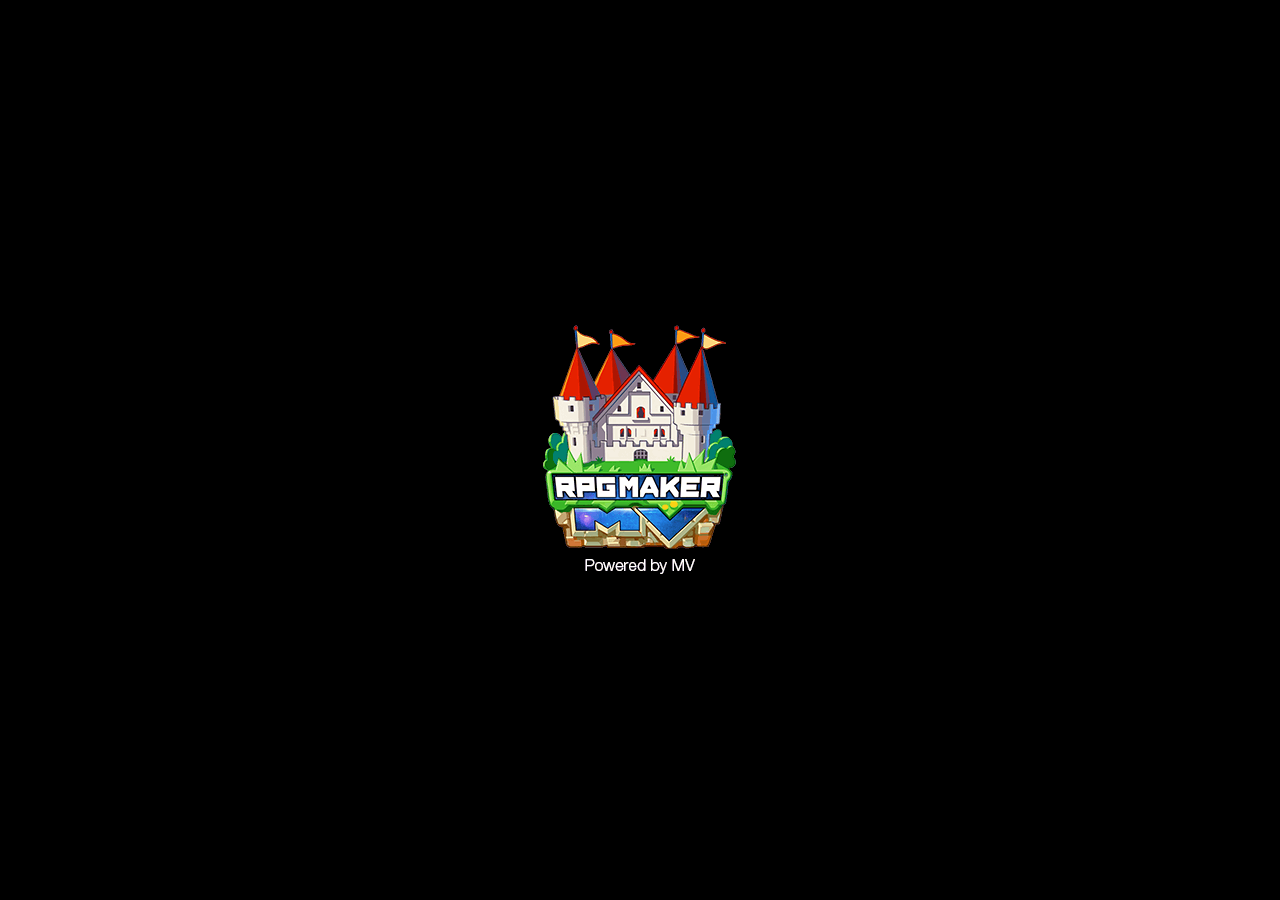
<file: index.html>
<!DOCTYPE html>
<html>
    <head>
        <meta charset="UTF-8">
        <meta name="apple-mobile-web-app-capable" content="yes">
        <meta name="apple-mobile-web-app-status-bar-style" content="black-translucent">
        <meta name="viewport" content="user-scalable=no">
        <link rel="icon" href="icon/icon.png" type="image/png">
        <link rel="apple-touch-icon" href="icon/icon.png">
        <link rel="stylesheet" type="text/css" href="fonts/gamefont.css">
        <title>Apocalyptic Purple</title>
    </head>
    <body style="background-color: black">
        <script type="text/javascript" src="js/libs/pixi.js"></script>
        <script type="text/javascript" src="js/libs/pixi-tilemap.js"></script>
        <script type="text/javascript" src="js/libs/pixi-picture.js"></script>
        <script type="text/javascript" src="js/libs/fpsmeter.js"></script>
        <script type="text/javascript" src="js/libs/lz-string.js"></script>
        <script type="text/javascript" src="js/libs/iphone-inline-video.browser.js"></script>
        <script type="text/javascript" src="js/rpg_core.js"></script>
        <script type="text/javascript" src="js/rpg_managers.js"></script>
        <script type="text/javascript" src="js/rpg_objects.js"></script>
        <script type="text/javascript" src="js/rpg_scenes.js"></script>
        <script type="text/javascript" src="js/rpg_sprites.js"></script>
        <script type="text/javascript" src="js/rpg_windows.js"></script>
        <script type="text/javascript" src="js/plugins.js"></script>
        <script type="text/javascript" src="js/main.js"></script>
    </body>
</html>
</file>
<file: fonts/gamefont.css>
@font-face {
    font-family: GameFont;
    src: url("mplus-1m-regular.ttf");
}

.IIV::-webkit-media-controls-play-button,
video::-webkit-media-controls-start-playback-button {
    opacity: 0;
    pointer-events: none;
    width: 5px;
}
</file>
